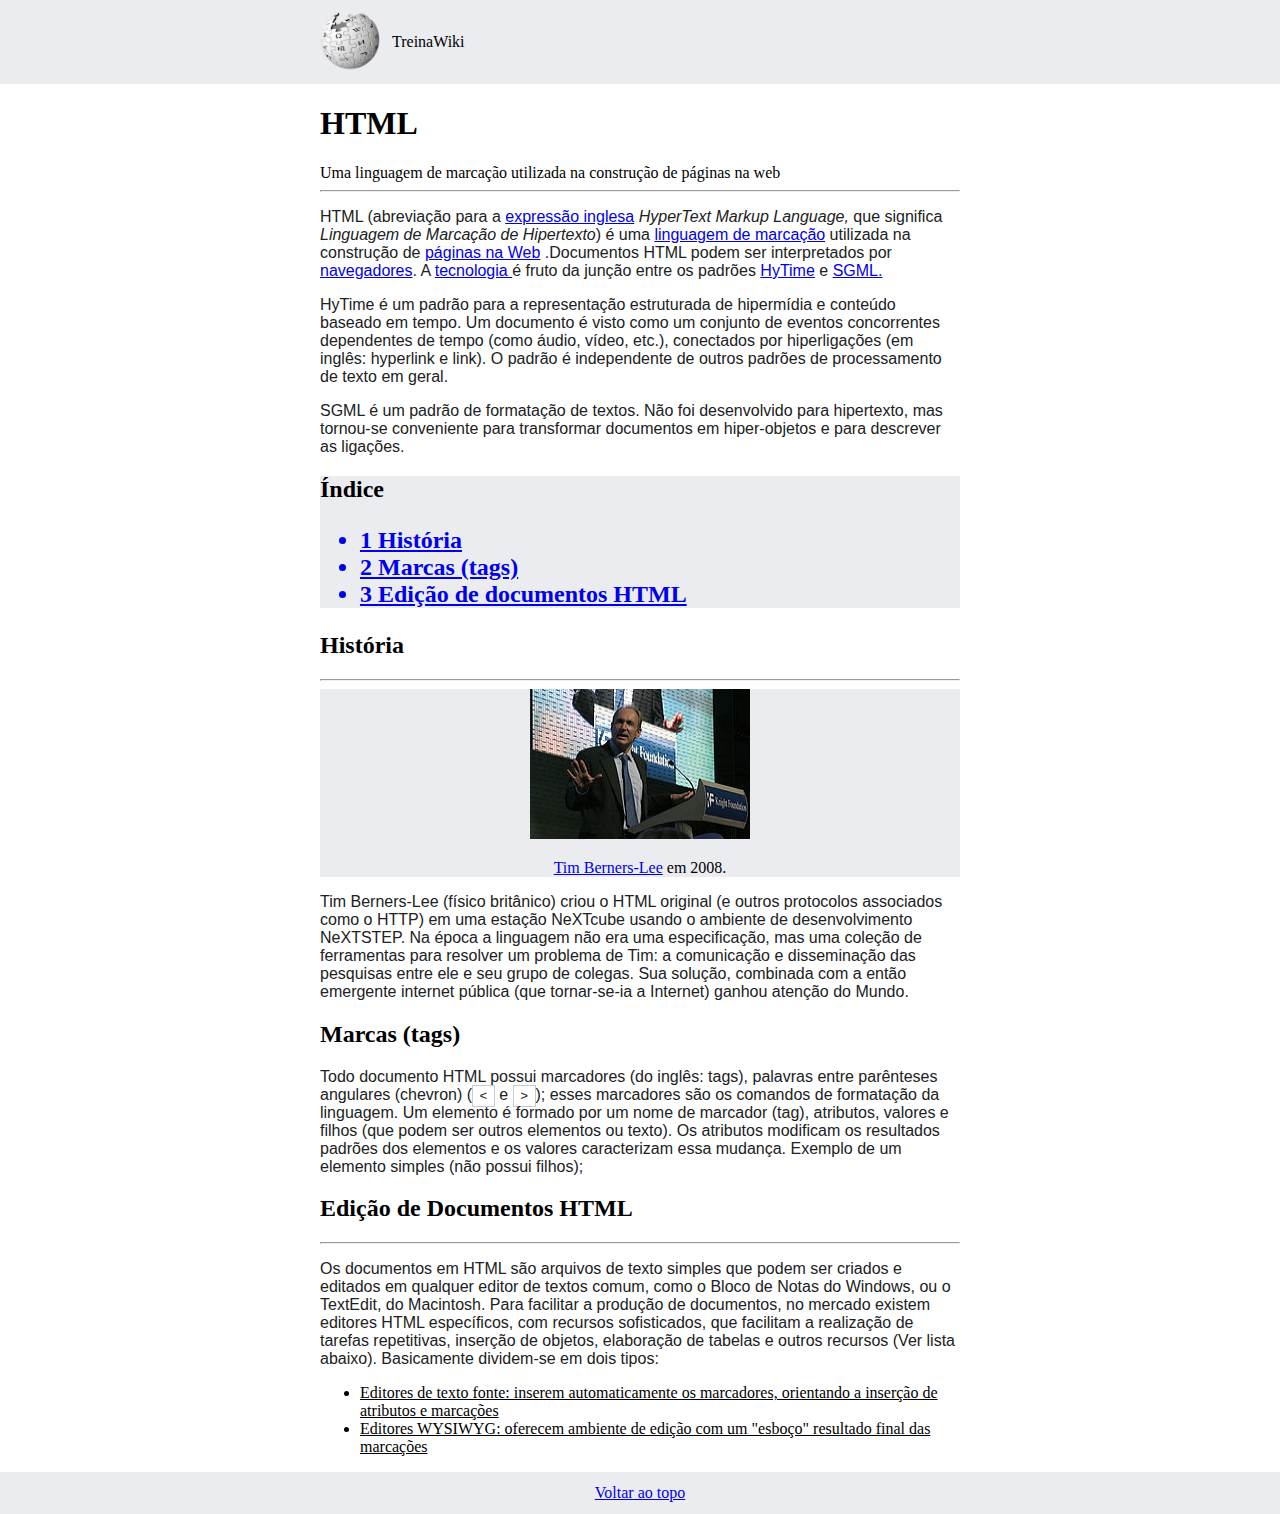
<file: PROJETO WIKI/index.html>
<!DOCTYPE html>
<html lang="en">
<head>
    <meta charset="UTF-8">
    <!--O META NAME ABAIXO É O QUE FAZ O SITE SER UM "SITE RESPONSIVO"-->
    <meta name="viewport" content="width=device-width, initial-scale=1.0">
    <title>TreinaWiki</title>
    <link rel="stylesheet" href="corpowiki.css">
    <link rel="stylesheet" href="layout.css">
    <link rel="shortcut icon" href="imagens/wikipedia icone.ico" type="image/x-icon">
</head>
<body>
        <header class="cabecalho">

            <div class="cabecalho-conteudo"> 
                <figure class="logo-figura">
                    <img 
                    src="imagens/png-wikipedia.png" 
                    alt="Logo TreinaWiki"
                    width="60"
                    height="60">
                <figcaption class="logo-nome">TreinaWiki</figcaption>
                </figure>
            </div>

        </header>

        <main class="artigo">
        <section>
            <h1>HTML</h1>
            <div>Uma linguagem de marcação utilizada na construção de páginas na web</div>
            <hr>
                <p>HTML (abreviação para a  <a></a>
                    <a target="_blank" href="https://pt.wikipedia.org/wiki/L%C3%ADngua_inglesa">expressão inglesa</a> 
                    <i>HyperText Markup Language,</i>  
                    que significa 
                    <i> Linguagem de Marcação de Hipertexto</i>) é uma 
                    <a target="_blank" href="https://pt.wikipedia.org/wiki/Linguagem_de_marca%C3%A7%C3%A3o">linguagem de marcação</a> utilizada na construção de 
                    <a target="_blank" href="https://pt.wikipedia.org/wiki/P%C3%A1gina_web">páginas na Web</a> .Documentos HTML podem ser interpretados por 
                    <a target="_blank" href="https://pt.wikipedia.org/wiki/Navegador_web">navegadores</a>. A 
                    <a target="_blank" href="https://pt.wikipedia.org/wiki/Tecnologia"> tecnologia </a> é fruto da junção entre os padrões
                    <a target="_blank" href="https://pt.wikipedia.org/wiki/HyTime" > HyTime</a> e 
                    <a target="_blank" href="https://pt.wikipedia.org/wiki/SGML" >SGML.</a>

                </p>

            <p>
                 HyTime é um padrão para a representação estruturada de hipermídia e conteúdo baseado em tempo. 
                Um documento é visto como um conjunto de eventos concorrentes dependentes de tempo 
                (como áudio, vídeo, etc.), conectados por hiperligações (em inglês: hyperlink e link).
                O padrão é independente de outros padrões de processamento de texto em geral.

            <p>

                SGML é um padrão de formatação de textos. Não foi desenvolvido para hipertexto, mas tornou-se 
                conveniente para transformar documentos em hiper-objetos e para descrever as ligações.
            </p>
           
        <h2 class="titulotabela">Índice
                <ul>
                    <a href="#História">                  <li>1 História</li> </a>  
                    <a href="#marcas">                    <li>2 Marcas (tags)</li> </a>
                    <a href="#Edição de documentos HTML"> <li>3 Edição de documentos HTML</li> </a>    
                </ul>
            </section>

        <section>
            </h2>  

            <h2 id="História" >História</h2> <hr>
            <div style="text-align: center;" class="titulotabela"> 
                <img
                src="imagens/Berners-Lee.jpg"
                alt="Tim Berners-Lee"
                width="220"
                height="150"
                >
                
                <figure>
                    <figcaption>                                                   
                    <a target="_blank" href="https://pt.wikipedia.org/wiki/Tim_Berners-Lee" 
                    title="Tim Berners-Lee">Tim Berners-Lee</a> em 2008.
                    </figcaption>
                </figure>
            
            </div>   
                <p>Tim Berners-Lee (físico britânico) criou o HTML original 
                (e outros protocolos associados como o HTTP) em uma estação NeXTcube usando o ambiente de 
                desenvolvimento NeXTSTEP. Na época a linguagem não era uma especificação, mas uma coleção de
                ferramentas para resolver um problema de Tim: a comunicação e disseminação das pesquisas entre 
                ele e seu grupo de colegas. Sua solução, combinada com a então emergente internet pública 
                (que tornar-se-ia a Internet) ganhou atenção do Mundo.
                </p>
            </section>
            
        <section>
            <h2 id="marcas"> Marcas (tags) </h2>
                <p>Todo documento HTML possui marcadores (do inglês: tags), palavras entre parênteses
                angulares (chevron) (<code class="codigo">&lt;</code> e <code class="codigo">&gt;</code>); esses marcadores são os comandos de formatação da linguagem.
                Um elemento é formado por um nome de marcador (tag), atributos, valores e filhos (que podem ser
                outros elementos ou texto). Os atributos modificam os resultados padrões dos elementos e os valores 
                caracterizam essa mudança. 
                Exemplo de um elemento simples (não possui filhos);
                </p>
            </section>

        <section>
                <h2 id="Edição de documentos HTML" >Edição de Documentos HTML </h2> <hr>
                    <p>Os documentos em HTML são arquivos de texto simples que podem ser criados 
                        e editados em qualquer editor de textos comum, como o Bloco de Notas do Windows, 
                        ou o TextEdit, do Macintosh. Para facilitar a produção de documentos, no mercado 
                        existem editores HTML específicos, com recursos sofisticados, que facilitam a 
                        realização de tarefas repetitivas, inserção de objetos, elaboração de tabelas e outros
                        recursos (Ver lista abaixo). Basicamente dividem-se em dois tipos:
                        
                        <ul>
                           <ins> <li>Editores de texto fonte: inserem automaticamente os marcadores, 
                                orientando a inserção de atributos e marcações</li>
                            <li>Editores WYSIWYG: oferecem ambiente de edição com um "esboço" 
                                resultado final das marcações</li> </ins>
             </section>                 

                                                                                                      
                        </ul>

                    </p>

        </main>

        <footer class="rodape">
                <a href="#">Voltar ao topo</a>

        </footer>



</body>
</html>
</file>
<file: PROJETO WIKI/corpowiki.css>
.artigo{
    max-width: 40em;
    padding: 0 12px;
    margin: auto;
}
p{
    font-family: sans-serif , 'Times New Roman', Times, serif;
    font-size: 100%;
    color: #202122;

}
.titulotabela{
    border-style: double;
    border: #eaecf0;
    background-color: #eaecf0;  
}
.codigo{
    padding: .2em .5em ;
    border: 1px solid #c8ccd1;
}
</file>
<file: PROJETO WIKI/layout.css>
body{
    margin: 0;
}
.cabecalho{
    background-color: #eaecf0;
    padding: 12px 24px;
}
.cabecalho-conteudo{
    margin: auto;
    max-width: 40em;
}
.logo-figura{
    margin: 0;
    font-family: 'Times New Roman', Times, serif;
    display: flex;
    align-items: center;

}
.logo-nome{
    margin: 0 12px;
}
.rodape {
    background-color: #eaecf0;
    text-align: center;
    padding: 12px;
}
</file>
